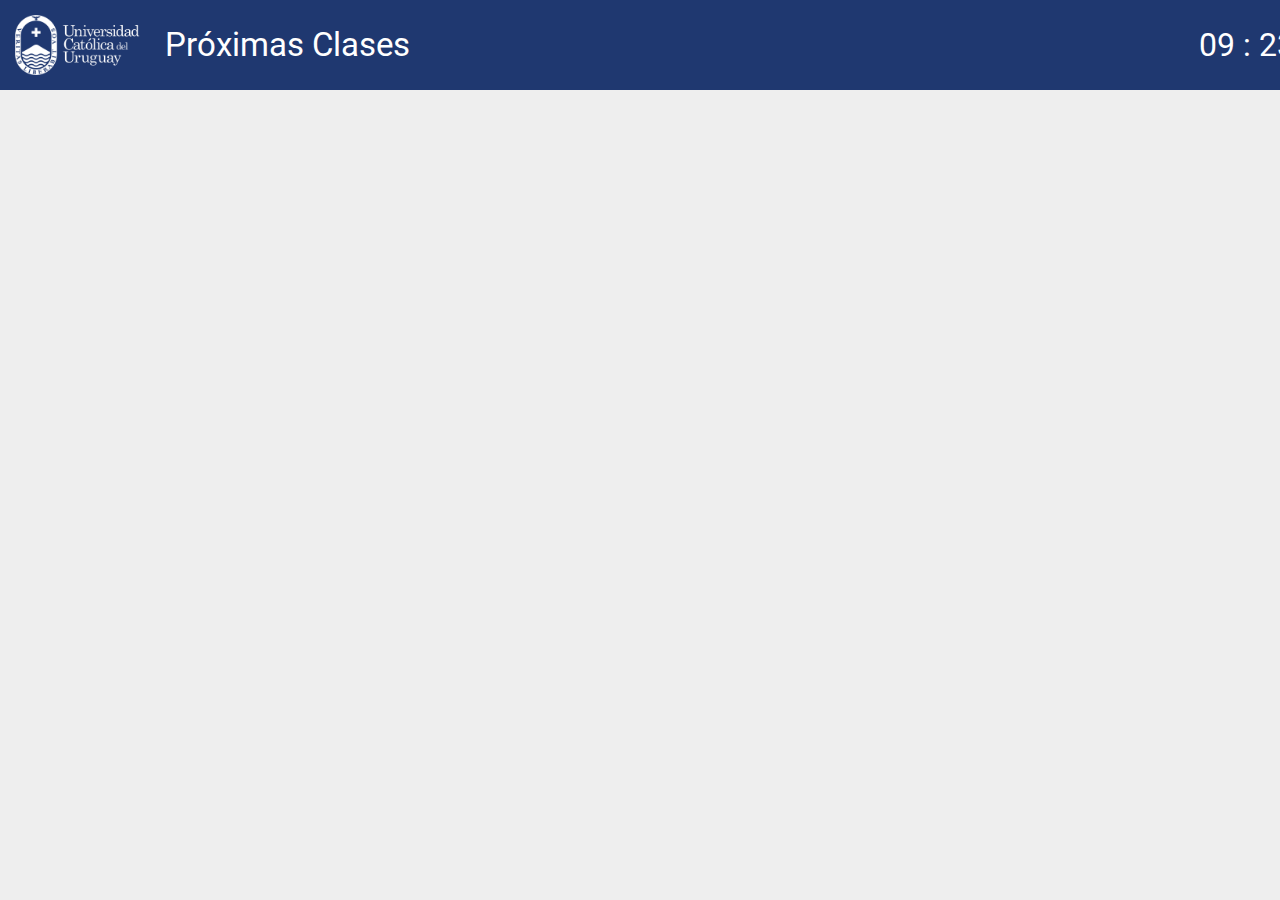
<file: index.html>
<!doctype html>

<html lang="en">
<head>
  <meta charset="utf-8">
  <title>Cartelera Electronica</title>
  <meta name="description" content="Cartelera Electronica - UCUDAL">
  <meta name="author" content="eecheverri">
  <link rel="shortcut icon" href="images/favicon.ico" />
  <link rel="stylesheet" href="styles/styles.css">
  <script src="scripts/jquery-2.2.3.min.js"></script>
  <script src="scripts/api.min.js"></script>
  <script src="scripts/render.min.js"></script>

  <!--[if lt IE 9]>
    <script src="https://cdnjs.cloudflare.com/ajax/libs/html5shiv/3.7.3/html5shiv.js"></script>
  <![endif]-->
</head>

<body>
  <div class="main-container">
    <div class="header">
      <div class="left">
        <img class="brand-logo" src="images/logo.png"/>
        <h2 class="title">Próximas clases</h2>
      </div>
      <span class="right"><div class="current-date"></div><div class="current-time"></div></span>
    </div>
    <div class="content">
      <ul id="lista1" class="events-list">

      </ul>
    </div>
  </div>
  <!-- <script src="js/scripts.js"></script> -->
</body>

<script>
  $(document).ready(function() {	
	setTitle()
	hideHeader() 
	hideHeaderContent()
	setHeaderColor()
	setContentHeight()
	refreshCurrentTime()	
    getData();
  })
</script>
</html>
</file>
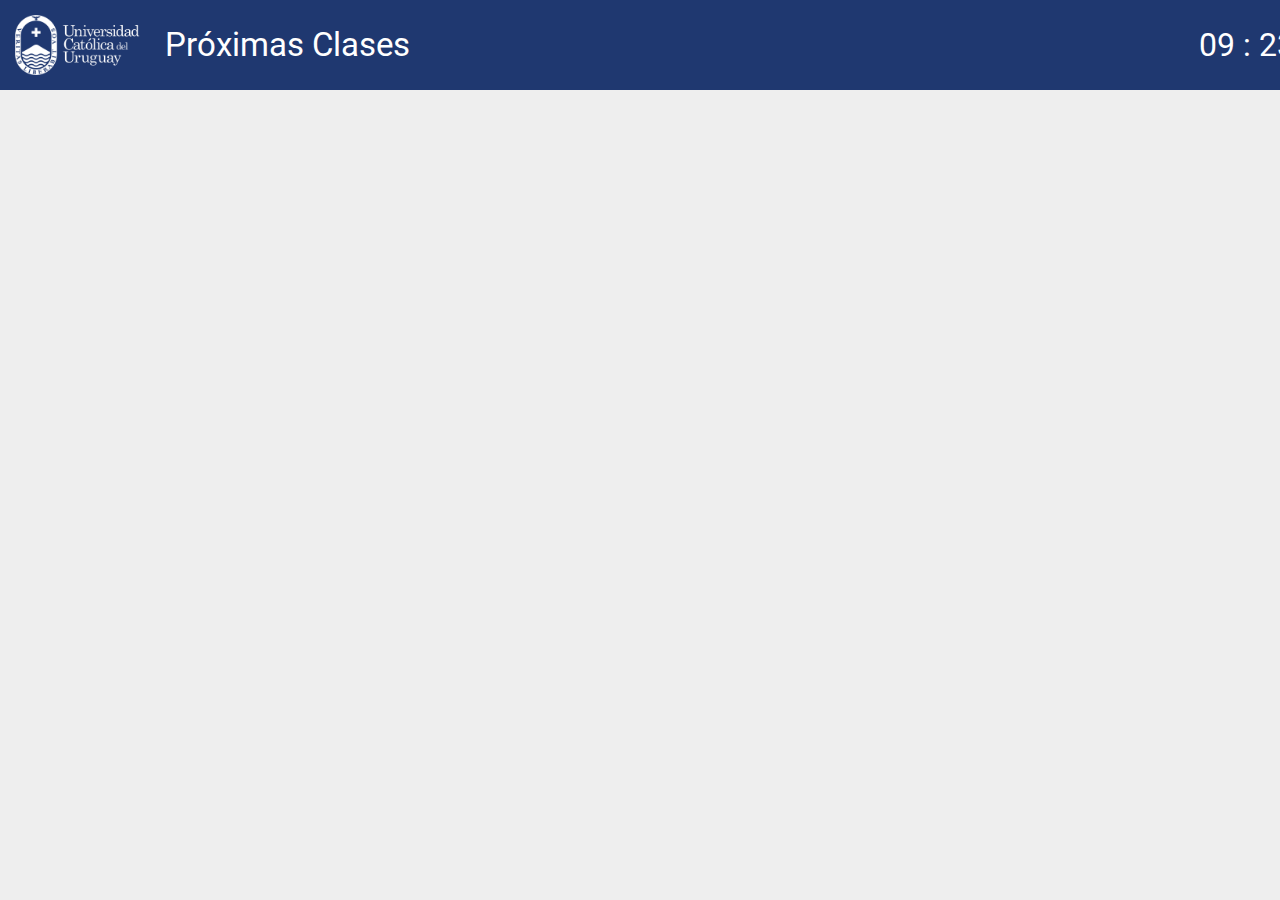
<file: index-dev.html>
<!doctype html>

<html lang="en">
<head>
  <meta charset="utf-8">
  <title>Cartelera Electronica</title>
  <meta name="description" content="Cartelera Electronica - UCUDAL">
  <meta name="author" content="eecheverri">
  <link rel="shortcut icon" href="images/favicon.ico" />
  <link rel="stylesheet" href="styles/styles.css">
  <script src="scripts/jquery-2.2.3.min.js"></script>
  <script src="scripts/api.js"></script>
  <script src="scripts/render.js"></script>

  <!--[if lt IE 9]>
    <script src="https://cdnjs.cloudflare.com/ajax/libs/html5shiv/3.7.3/html5shiv.js"></script>
  <![endif]-->
</head>

<body>
  <div class="main-container">
    <div class="header">
      <div class="left">
        <img class="brand-logo" src="images/logo.png"/>
        <h2 class="title">Próximas clases</h2>
      </div>
      <span class="right"><!--<div class="current-date"></div>--><div class="current-time"></div></span>
    </div>
    <div class="content">
      <ul id="lista1" class="events-list">

      </ul>
    </div>
  </div>
  <!-- <script src="js/scripts.js"></script> -->
</body>

<script>
  $(document).ready(function() {
	setTitle()
	setDate()
	hideHeader() 
	hideHeaderContent()
	setHeaderColor()
	setContentHeight()
	refreshCurrentTime()	
    getData();
	pageScroll();
  })
</script>
</html>
</file>
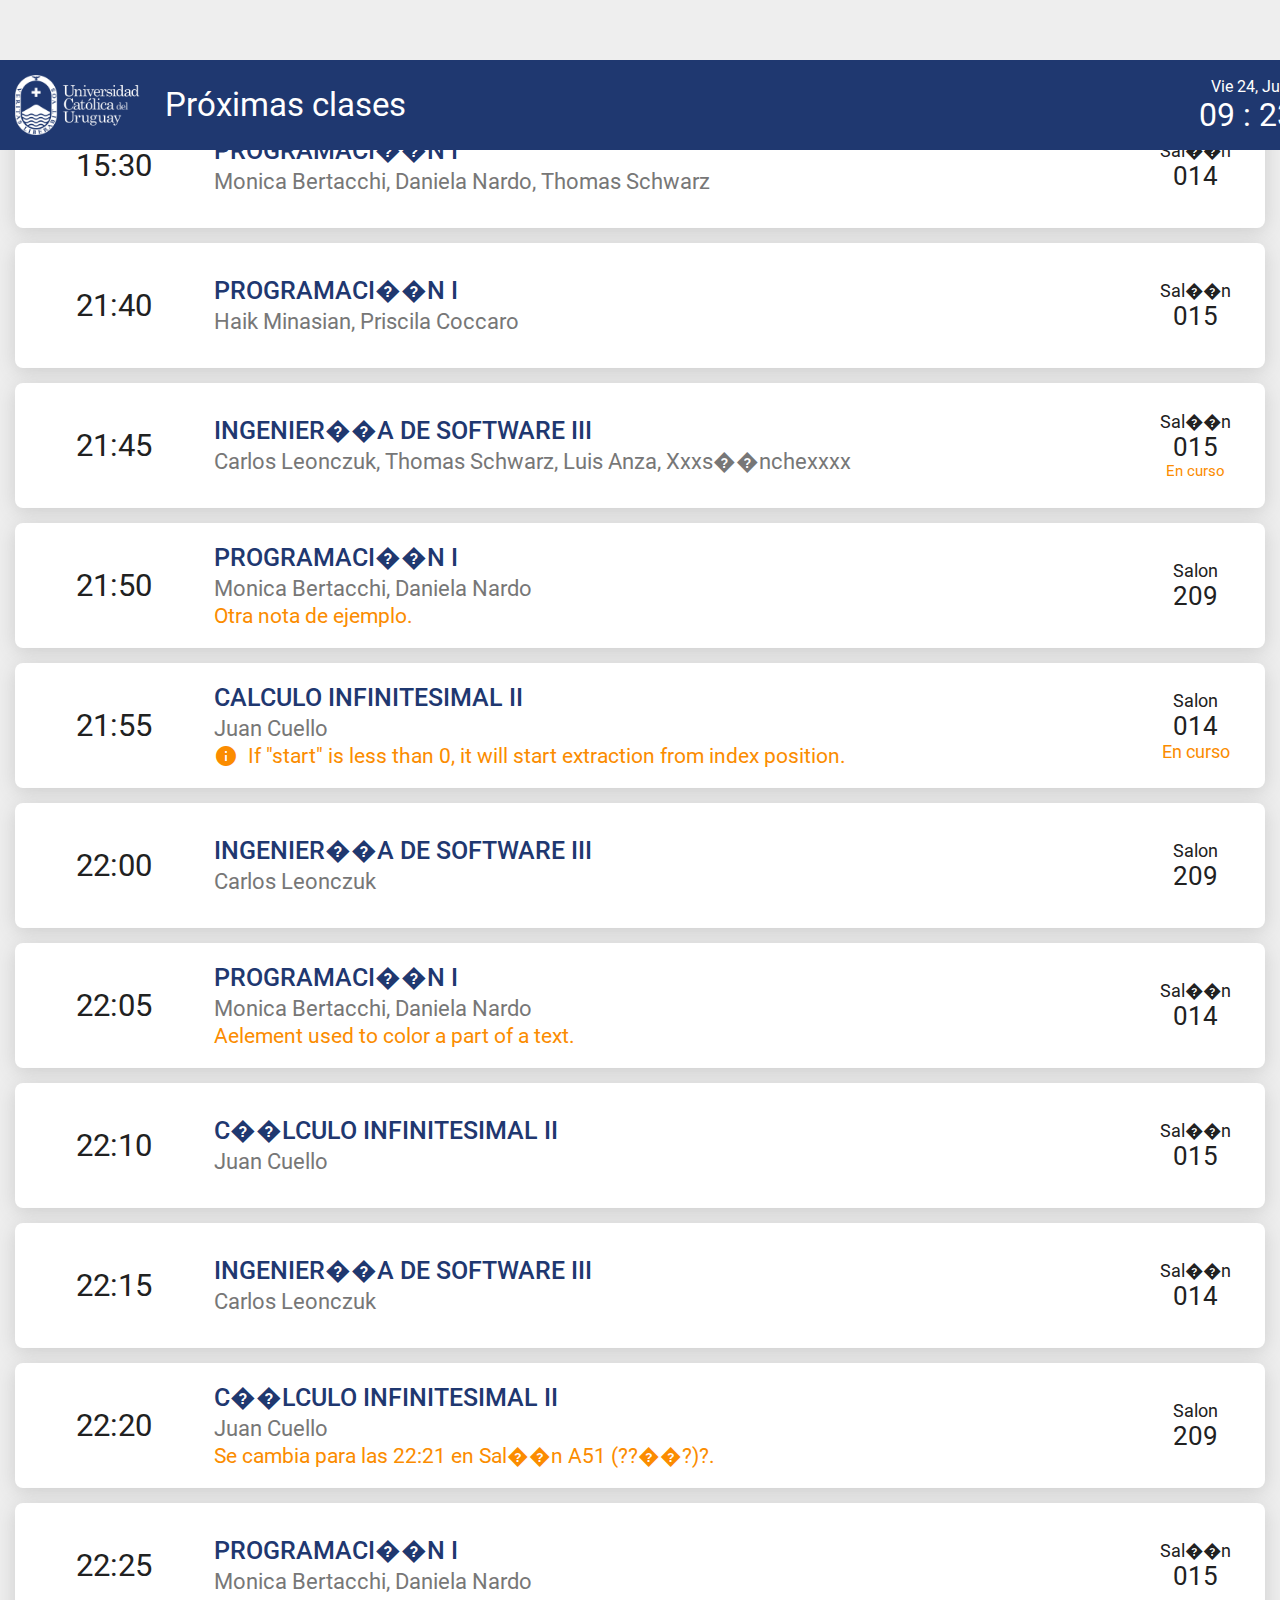
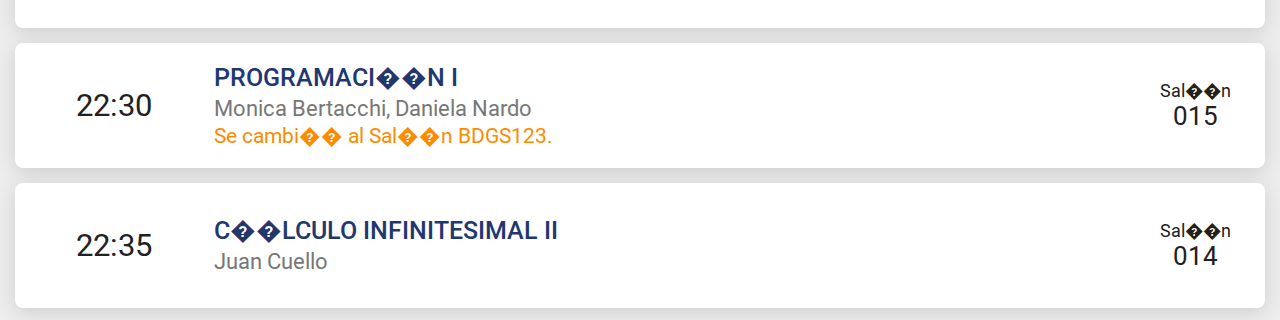
<file: index-static.html>
<!doctype html>

<html lang="en">
<head>
  <meta charset="utf-8">
  <title>Cartelera Electronica</title>
  <meta name="description" content="Cartelera Electronica - UCUDAL">
  <meta name="author" content="eecheverri">
  <link rel="shortcut icon" href="images/favicon.ico" />
  <link rel="stylesheet" href="styles/styles.css">
  
  <script src="scripts/jquery-2.2.3.min.js"></script>
  <script src="scripts/api.js"></script>
  <script src="scripts/render.js"></script>  

  <!--[if lt IE 9]>
    <script src="https://cdnjs.cloudflare.com/ajax/libs/html5shiv/3.7.3/html5shiv.js"></script>
  <![endif]-->
</head>

<body>
  <div class="main-container">
    <div class="header">
      <div class="left">
        <img class="brand-logo" src="images/logo.png"/>
        <span <h2 class="title">Próximas clases</h2></span>
      </div>
      <span class="right"><div class="current-date"></div><div class="current-time"></div></span>
    </div>
    <div class="content">
      <ul class="events-list">
<li class="event group-1"><div class="group group-left"><span class="event-start">15:30</span></div><!----><div class="group group-center"><h3 class="event-title">PROGRAMACI��N I</h3><ul class="teachers"><li><span class="event-teacher">Monica Bertacchi</span></li><li><span class="event-teacher">Daniela Nardo</span></li><li><span class="event-teacher">Thomas Schwarz</span></li></ul></div><!----><div class="group group-right"><span class="event-room"><div class="up">Sal��n</div><div class="room">014</div></span></div></li><li class="event group-1"><div class="group group-left"><span class="event-start">21:40</span></div><!----><div class="group group-center"><h3 class="event-title">PROGRAMACI��N I</h3><ul class="teachers"><li><span class="event-teacher">Haik Minasian</span></li><li><span class="event-teacher">Priscila Coccaro</span></li></ul></div><!----><div class="group group-right"><span class="event-room"><div class="up">Sal��n</div><div class="room">015</div></span></div></li><li class="event group-1"><div class="group group-left"><span class="event-start">21:45</span></div><!----><div class="group group-center"><h3 class="event-title">INGENIER��A DE SOFTWARE III</h3><ul class="teachers"><li><span class="event-teacher">Carlos Leonczuk</span></li><li><span class="event-teacher">Thomas Schwarz</span></li><li><span class="event-teacher">Luis Anza</span></li><li><span class="event-teacher">  Xxxs��nchexxxx</span></li></ul></div><!----><div class="group group-right"><span class="event-room"><div class="up">Sal��n</div><div class="room">015</div></span><span class="event-room"><div class="event-status">En curso</div></span></div></li><li class="event group-1"><div class="group group-left"><span class="event-start">21:50</span></div><!----><div class="group group-center"><h3 class="event-title">PROGRAMACI��N I</h3><ul class="teachers"><li><span class="event-teacher">Monica Bertacchi</span></li><li><span class="event-teacher">Daniela Nardo</span></li></ul><span class="event-description" maxlength="20">Otra nota de ejemplo.</span></div><!----><div class="group group-right"><span class="event-room"><div class="up">Salon</div><div class="room">209</div></span></div></li><li class="event group-1"><div class="group group-left"><span class="event-start">21:55</span></div><!---->
<div class="group group-center">
	<h3 class="event-title">CALCULO INFINITESIMAL II</h3>
	<ul class="teachers"><li><span class="event-teacher">Juan Cuello</span></li></ul>
	<span class="event-description"> 
		 <i class="material-icons">info</i>
		 <span class= "info-text">If "start" is less than 0, it will start extraction from index position.</span>
	</span>
</div>
<div class="group group-right">
	<span class="event-room">
		<div class="up">Salon</div>
		<div class="room">014</div>
	</span>
	<div class="event-status">En curso</div>
</div><!---->
</li><li class="event group-1"><div class="group group-left"><span class="event-start">22:00</span></div><!----><div class="group group-center"><h3 class="event-title">INGENIER��A DE SOFTWARE III</h3><ul class="teachers"><li><span class="event-teacher">Carlos Leonczuk</span></li></ul></div><!----><div class="group group-right"><span class="event-room"><div class="up">Salon</div><div class="room">209</div></span></div></li><li class="event group-1"><div class="group group-left"><span class="event-start">22:05</span></div><!----><div class="group group-center"><h3 class="event-title">PROGRAMACI��N I</h3><ul class="teachers"><li><span class="event-teacher">Monica Bertacchi</span></li><li><span class="event-teacher">Daniela Nardo</span></li></ul><span class="event-description" maxlength="20">A <span> element used to color a part of a text.</span></div><!----><div class="group group-right"><span class="event-room"><div class="up">Sal��n</div><div class="room">014</div></span></div></li><li class="event group-1"><div class="group group-left"><span class="event-start">22:10</span></div><!----><div class="group group-center"><h3 class="event-title">C��LCULO INFINITESIMAL II</h3><ul class="teachers"><li><span class="event-teacher">Juan Cuello</span></li></ul></div><!----><div class="group group-right"><span class="event-room"><div class="up">Sal��n</div><div class="room">015</div></span></div></li><li class="event group-1"><div class="group group-left"><span class="event-start">22:15</span></div><!----><div class="group group-center"><h3 class="event-title">INGENIER��A DE SOFTWARE III</h3><ul class="teachers"><li><span class="event-teacher">Carlos Leonczuk</span></li></ul></div><!----><div class="group group-right"><span class="event-room"><div class="up">Sal��n</div><div class="room">014</div></span></div></li><li class="event group-1"><div class="group group-left"><span class="event-start">22:20</span></div><!----><div class="group group-center"><h3 class="event-title">C��LCULO INFINITESIMAL II</h3><ul class="teachers"><li><span class="event-teacher">Juan Cuello</span></li></ul><span class="event-description" maxlength="20">Se cambia para las 22:21 en Sal��n A51  (??��?)?.</span></div><!----><div class="group group-right"><span class="event-room"><div class="up">Salon</div><div class="room">209</div></span></div></li><li class="event group-1"><div class="group group-left"><span class="event-start">22:25</span></div><!----><div class="group group-center"><h3 class="event-title">PROGRAMACI��N I</h3><ul class="teachers"><li><span class="event-teacher">Monica Bertacchi</span></li><li><span class="event-teacher">Daniela Nardo</span></li></ul></div><!----><div class="group group-right"><span class="event-room"><div class="up">Sal��n</div><div class="room">015</div></span></div></li><li class="event group-1"><div class="group group-left"><span class="event-start">22:30</span></div><!----><div class="group group-center"><h3 class="event-title">PROGRAMACI��N I</h3><ul class="teachers"><li><span class="event-teacher">Monica Bertacchi</span></li><li><span class="event-teacher">Daniela Nardo</span></li></ul><span class="event-description" maxlength="20">Se cambi�� al Sal��n BDGS123.</span></div><!----><div class="group group-right"><span class="event-room"><div class="up">Sal��n</div><div class="room">015</div></span></div></li><li class="event group-1"><div class="group group-left"><span class="event-start">22:35</span></div><!----><div class="group group-center"><h3 class="event-title">C��LCULO INFINITESIMAL II</h3><ul class="teachers"><li><span class="event-teacher">Juan Cuello</span></li></ul></div><!----><div class="group group-right"><span class="event-room"><div class="up">Sal��n</div><div class="room">014</div></span></div></li>		
      </ul>
    </div>
  </div>

</body>

<script>

	var d = new Date();
	var hours = ("0" + d.getHours()).slice(-2);
	var minutes = ("0" + d.getMinutes()).slice(-2)
	$('.current-time').html(hours + ' : ' + minutes);

	var d = new Date();
	var days = ["Dom","Lun","Mar","Mi��","Jue","Vie","S��b"];
	var arrMon =["Ene","Feb","Mar","Abr","May","Jun","Jul","Ago","Set","Oct","Nov","Dic"];
	$('.current-date').html(days[d.getDay()] + " "+ d.getDate() + ", " +  arrMon[d.getMonth()])
	pageScroll();

</script>
</html>
</file>
<file: styles/styles.css>
body {
  font-family:Roboto-Regular,sans-serif;
  font-weight:400;
  color: #212121;
  margin: 0;
}

/******************
HEADER
*******************/

.header {
  background-color: #1f3870;
  display: flex;
  display: -webkit-flex;  
  justify-content: space-between;
  align-items: center;
  padding: 15px;
  width: 100%;
	position: fixed;
	top:0px;
	left:0px;
}

.left {
  display: flex;
  display: -webkit-flex;  
  align-items: center;
}

.brand-logo {
  height: 60px;
}

.title {
  font-family:Roboto-Regular,sans-serif;
  font-weight:400;
  font-size: 2.05em;
  color: white;
  margin:5px 0 5px 25px;
}

.right {
  display: block; 
  color: white;  
  text-align: center;
}

.current-date {  

}

.current-time {  
  font-size: 2em;  
}

/******************
CONTENT
*******************/

.content {
  background-color: #EEEEEE;
  padding-top: 90px
}

.events-list {
  list-style: none;
  margin: 0;
  padding: 13px 0 12px 15px;
}

.event {
  margin: 0 15px 15px 0;
  background-color: white;
  border-radius: 8px;
  display: flex;
  display: -webkit-flex;  
  justify-content: space-between;
  align-items: center;
  padding: 15px;
  box-shadow: 0 4px 20px #ccc;
  height:95px;
}

.event:last-child {
  margin-bottom: 0;
}

.event-start {
  font-size: 1.4em;
}

.group {
  font-size: 1.4em;
}

.group-left {
  width: 14%;
  text-align: center;
}

.group-right {
  width: 9%;
  text-align: center;
}

.group-center {
  width: 77%;
  padding-left: 15px;
}

.event-title {
  font-family: Roboto-Medium, sans-serif;
  font-weight:500;
  margin: 0px 0px 3px 0px;
  font-weight: 500;
  color: #1f3870;
  font-size: 1.1em;
}

.event-description{
	font-size: .95em;
	color: #fb8c00;
	display: -webkit-flex;
	display: flex;
	align-items: center;	
}

.info-text{
	padding-left: 10px;
}

/*
.event-time-left {
  font-size: .8em;
}

.event-time-left .time {
  font-size: 1.45em;
}
*/

.event-room {
	font-size: .8em;
}

.event-room  .room{
	font-size: 1.45em;
}

.event-status {
	font-size: .82em;
	color: #fb8c00;
}

.teachers {
  list-style: none;
  padding-left: 0;
  color: #777;
  margin-bottom: 2px; 
  font-size: 1em;
}

.teachers li {
  display: inline-block;
}

.teachers li::after {
  content: ',\00a0'
}

.teachers li:last-child::after {
  content: ''
}

@font-face{
	font-family:'Roboto-Medium';
	font-style: normal;
	font-weight:500;
	src:url('../fonts/Roboto-Medium.ttf');
}

@font-face{
	font-family:'Roboto-Regular';
	font-style: normal;
	font-weight:400;
	src:url('../fonts/Roboto-Regular.ttf');
}

@font-face {
  font-family: 'Material Icons';
  font-style: normal;
  font-weight: 400;
  src: local('Material Icons'),
    local('MaterialIcons-Regular'),
    url(../fonts/MaterialIcons-Regular.ttf) format('truetype');
}

.material-icons {
  font-family: 'Material Icons';
  font-weight: normal;
  font-style: normal;
  font-size: 24px;  /* Preferred icon size */
  display: inline-block;
  line-height: 1;
  text-transform: none;
  letter-spacing: normal;
  word-wrap: normal;
  white-space: nowrap;
  direction: ltr;

  /* Support for all WebKit browsers. */
  -webkit-font-smoothing: antialiased;
  /* Support for Safari and Chrome. */
  text-rendering: optimizeLegibility;

  /* Support for Firefox. */
  -moz-osx-font-smoothing: grayscale;

  /* Support for IE. */
  font-feature-settings: 'liga';
}
</file>
